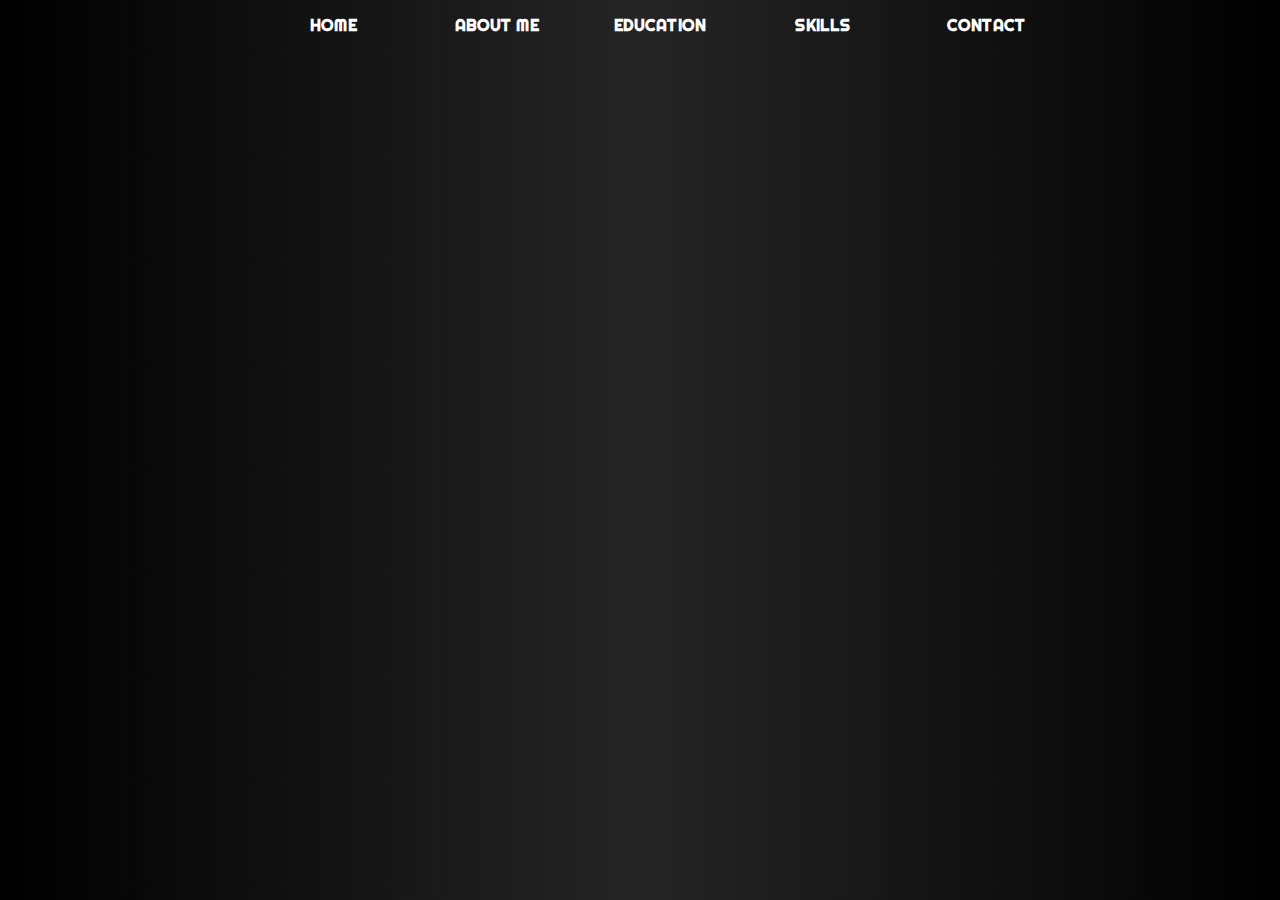
<file: index.html>
<!DOCTYPE html>
<head>
    <meta charset="UTF-8">
    <meta name="author" content="Dino Sisic">
    <title>Dino Sisic</title>
    <link rel="stylesheet" href="style.css">
</head>
    <body>
        <div class="main-navigation">
            <ul class="main--nav">
                <li class="nav">
                    <a href="index.html" id="home" target="" title="About me" class="btn-nav">
                        <strong>HOME</strong>
                    </a>
                </li>
                <li class="nav">
                    <a href="aboutMe.html" id="about" target="" title="About me" class="btn-nav">
                        <strong>ABOUT ME</strong>
                    </a>
                </li>
                <li class="nav">
                    <a href="education.html" id="education" target="" title="Education" class="btn-nav">
                        <strong>EDUCATION</strong>
                    </a>
                </li>
                <li class="nav">
                    <a href="skills.html" id="skills" target="" title="Experiance" class="btn-nav">
                        <strong>SKILLS</strong>
                    </a>
                </li>
                <li class="nav">
                    <a href="contact.html" id="contact" target="" title="More" class="btn-nav">
                        <strong>CONTACT</strong>
                    </a>                    
                </li>
            </ul>
        </div>

        <div class="first">
        
        <svg id="logo" width="735" height="114" viewBox="0 0 735 114" fill="none" xmlns="http://www.w3.org/2000/svg">
            <mask id="path-1-outside-1" maskUnits="userSpaceOnUse" x="0.0880127" y="0.335999" width="735" height="113" fill="black">
            <rect fill="white" x="0.0880127" y="0.335999" width="735" height="113"/>
            <path id="letter" d="M36.336 6.632C47.28 6.632 56.736 8.696 64.704 12.824C72.768 16.856 78.912 22.664 83.136 30.248C87.456 37.832 89.616 46.76 89.616 57.032C89.616 67.304 87.456 76.232 83.136 83.816C78.912 91.304 72.768 97.064 64.704 101.096C56.736 105.032 47.28 107 36.336 107H5.08801V6.632H36.336ZM36.336 96.2C49.296 96.2 59.184 92.792 66 85.976C72.816 79.064 76.224 69.416 76.224 57.032C76.224 44.552 72.768 34.808 65.856 27.8C59.04 20.792 49.2 17.288 36.336 17.288H18.192V96.2H36.336Z"/>
            <path id="letter" d="M120.005 6.632V107H106.901V6.632H120.005Z"/>
            <path id="letter" d="M221.25 107H208.146L155.442 27.08V107H142.338V6.488H155.442L208.146 86.264V6.488H221.25V107Z"/>
            <path id="letter" d="M289.092 108.008C279.78 108.008 271.284 105.848 263.604 101.528C255.924 97.112 249.828 91.016 245.316 83.24C240.9 75.368 238.692 66.536 238.692 56.744C238.692 46.952 240.9 38.168 245.316 30.392C249.828 22.52 255.924 16.424 263.604 12.104C271.284 7.688 279.78 5.48 289.092 5.48C298.5 5.48 307.044 7.688 314.724 12.104C322.404 16.424 328.452 22.472 332.868 30.248C337.284 38.024 339.492 46.856 339.492 56.744C339.492 66.632 337.284 75.464 332.868 83.24C328.452 91.016 322.404 97.112 314.724 101.528C307.044 105.848 298.5 108.008 289.092 108.008ZM289.092 96.632C296.1 96.632 302.388 95 307.956 91.736C313.62 88.472 318.036 83.816 321.204 77.768C324.468 71.72 326.1 64.712 326.1 56.744C326.1 48.68 324.468 41.672 321.204 35.72C318.036 29.672 313.668 25.016 308.1 21.752C302.532 18.488 296.196 16.856 289.092 16.856C281.988 16.856 275.652 18.488 270.084 21.752C264.516 25.016 260.1 29.672 256.836 35.72C253.668 41.672 252.084 48.68 252.084 56.744C252.084 64.712 253.668 71.72 256.836 77.768C260.1 83.816 264.516 88.472 270.084 91.736C275.748 95 282.084 96.632 289.092 96.632Z"/>
            <path id="letter" d="M427.006 108.008C420.382 108.008 414.43 106.856 409.15 104.552C403.966 102.152 399.886 98.888 396.91 94.76C393.934 90.536 392.398 85.688 392.302 80.216H406.27C406.75 84.92 408.67 88.904 412.03 92.168C415.486 95.336 420.478 96.92 427.006 96.92C433.246 96.92 438.142 95.384 441.694 92.312C445.342 89.144 447.166 85.112 447.166 80.216C447.166 76.376 446.11 73.256 443.998 70.856C441.886 68.456 439.246 66.632 436.078 65.384C432.91 64.136 428.638 62.792 423.262 61.352C416.638 59.624 411.31 57.896 407.278 56.168C403.342 54.44 399.934 51.752 397.054 48.104C394.27 44.36 392.878 39.368 392.878 33.128C392.878 27.656 394.27 22.808 397.054 18.584C399.838 14.36 403.726 11.096 408.718 8.792C413.806 6.488 419.614 5.336 426.142 5.336C435.55 5.336 443.23 7.688 449.182 12.392C455.23 17.096 458.638 23.336 459.406 31.112H445.006C444.526 27.272 442.51 23.912 438.958 21.032C435.406 18.056 430.702 16.568 424.846 16.568C419.374 16.568 414.91 18.008 411.454 20.888C407.998 23.672 406.27 27.608 406.27 32.696C406.27 36.344 407.278 39.32 409.294 41.624C411.406 43.928 413.95 45.704 416.926 46.952C419.998 48.104 424.27 49.448 429.742 50.984C436.366 52.808 441.694 54.632 445.726 56.456C449.758 58.184 453.214 60.92 456.094 64.664C458.974 68.312 460.414 73.304 460.414 79.64C460.414 84.536 459.118 89.144 456.526 93.464C453.934 97.784 450.094 101.288 445.006 103.976C439.918 106.664 433.918 108.008 427.006 108.008Z"/>
            <path id="letter" d="M492.801 6.632V107H479.697V6.632H492.801Z"/>
            <path id="letter" d="M546.959 108.008C540.335 108.008 534.383 106.856 529.103 104.552C523.919 102.152 519.839 98.888 516.863 94.76C513.887 90.536 512.351 85.688 512.255 80.216H526.223C526.703 84.92 528.623 88.904 531.983 92.168C535.439 95.336 540.431 96.92 546.959 96.92C553.199 96.92 558.095 95.384 561.647 92.312C565.295 89.144 567.119 85.112 567.119 80.216C567.119 76.376 566.063 73.256 563.951 70.856C561.839 68.456 559.199 66.632 556.031 65.384C552.863 64.136 548.591 62.792 543.215 61.352C536.591 59.624 531.263 57.896 527.231 56.168C523.295 54.44 519.887 51.752 517.007 48.104C514.223 44.36 512.831 39.368 512.831 33.128C512.831 27.656 514.223 22.808 517.007 18.584C519.791 14.36 523.679 11.096 528.671 8.792C533.759 6.488 539.567 5.336 546.095 5.336C555.503 5.336 563.183 7.688 569.135 12.392C575.183 17.096 578.591 23.336 579.359 31.112H564.959C564.479 27.272 562.463 23.912 558.911 21.032C555.359 18.056 550.655 16.568 544.799 16.568C539.327 16.568 534.863 18.008 531.407 20.888C527.951 23.672 526.223 27.608 526.223 32.696C526.223 36.344 527.231 39.32 529.247 41.624C531.359 43.928 533.903 45.704 536.879 46.952C539.951 48.104 544.223 49.448 549.695 50.984C556.319 52.808 561.647 54.632 565.679 56.456C569.711 58.184 573.167 60.92 576.047 64.664C578.927 68.312 580.367 73.304 580.367 79.64C580.367 84.536 579.071 89.144 576.479 93.464C573.887 97.784 570.047 101.288 564.959 103.976C559.871 106.664 553.871 108.008 546.959 108.008Z"/>
            <path id="letter" d="M612.755 6.632V107H599.651V6.632H612.755Z"/>
            <path id="letter" d="M630.192 56.744C630.192 46.952 632.4 38.168 636.816 30.392C641.232 22.52 647.232 16.376 654.816 11.96C662.496 7.544 670.992 5.336 680.304 5.336C691.248 5.336 700.8 7.976 708.96 13.256C717.12 18.536 723.072 26.024 726.816 35.72H711.12C708.336 29.672 704.304 25.016 699.024 21.752C693.84 18.488 687.6 16.856 680.304 16.856C673.296 16.856 667.008 18.488 661.44 21.752C655.872 25.016 651.504 29.672 648.336 35.72C645.168 41.672 643.584 48.68 643.584 56.744C643.584 64.712 645.168 71.72 648.336 77.768C651.504 83.72 655.872 88.328 661.44 91.592C667.008 94.856 673.296 96.488 680.304 96.488C687.6 96.488 693.84 94.904 699.024 91.736C704.304 88.472 708.336 83.816 711.12 77.768H726.816C723.072 87.368 717.12 94.808 708.96 100.088C700.8 105.272 691.248 107.864 680.304 107.864C670.992 107.864 662.496 105.704 654.816 101.384C647.232 96.968 641.232 90.872 636.816 83.096C632.4 75.32 630.192 66.536 630.192 56.744Z"/>
            </mask>
            <path id="letter" d="M36.336 6.632C47.28 6.632 56.736 8.696 64.704 12.824C72.768 16.856 78.912 22.664 83.136 30.248C87.456 37.832 89.616 46.76 89.616 57.032C89.616 67.304 87.456 76.232 83.136 83.816C78.912 91.304 72.768 97.064 64.704 101.096C56.736 105.032 47.28 107 36.336 107H5.08801V6.632H36.336ZM36.336 96.2C49.296 96.2 59.184 92.792 66 85.976C72.816 79.064 76.224 69.416 76.224 57.032C76.224 44.552 72.768 34.808 65.856 27.8C59.04 20.792 49.2 17.288 36.336 17.288H18.192V96.2H36.336Z" stroke="white" stroke-width="10" mask="url(#path-1-outside-1)"/>
            <path id="letter" d="M120.005 6.632V107H106.901V6.632H120.005Z" stroke="white" stroke-width="10" mask="url(#path-1-outside-1)"/>
            <path id="letter" d="M221.25 107H208.146L155.442 27.08V107H142.338V6.488H155.442L208.146 86.264V6.488H221.25V107Z" stroke="white" stroke-width="10" mask="url(#path-1-outside-1)"/>
            <path id="letter" d="M289.092 108.008C279.78 108.008 271.284 105.848 263.604 101.528C255.924 97.112 249.828 91.016 245.316 83.24C240.9 75.368 238.692 66.536 238.692 56.744C238.692 46.952 240.9 38.168 245.316 30.392C249.828 22.52 255.924 16.424 263.604 12.104C271.284 7.688 279.78 5.48 289.092 5.48C298.5 5.48 307.044 7.688 314.724 12.104C322.404 16.424 328.452 22.472 332.868 30.248C337.284 38.024 339.492 46.856 339.492 56.744C339.492 66.632 337.284 75.464 332.868 83.24C328.452 91.016 322.404 97.112 314.724 101.528C307.044 105.848 298.5 108.008 289.092 108.008ZM289.092 96.632C296.1 96.632 302.388 95 307.956 91.736C313.62 88.472 318.036 83.816 321.204 77.768C324.468 71.72 326.1 64.712 326.1 56.744C326.1 48.68 324.468 41.672 321.204 35.72C318.036 29.672 313.668 25.016 308.1 21.752C302.532 18.488 296.196 16.856 289.092 16.856C281.988 16.856 275.652 18.488 270.084 21.752C264.516 25.016 260.1 29.672 256.836 35.72C253.668 41.672 252.084 48.68 252.084 56.744C252.084 64.712 253.668 71.72 256.836 77.768C260.1 83.816 264.516 88.472 270.084 91.736C275.748 95 282.084 96.632 289.092 96.632Z" stroke="white" stroke-width="10" mask="url(#path-1-outside-1)"/>
            <path id="letter" d="M427.006 108.008C420.382 108.008 414.43 106.856 409.15 104.552C403.966 102.152 399.886 98.888 396.91 94.76C393.934 90.536 392.398 85.688 392.302 80.216H406.27C406.75 84.92 408.67 88.904 412.03 92.168C415.486 95.336 420.478 96.92 427.006 96.92C433.246 96.92 438.142 95.384 441.694 92.312C445.342 89.144 447.166 85.112 447.166 80.216C447.166 76.376 446.11 73.256 443.998 70.856C441.886 68.456 439.246 66.632 436.078 65.384C432.91 64.136 428.638 62.792 423.262 61.352C416.638 59.624 411.31 57.896 407.278 56.168C403.342 54.44 399.934 51.752 397.054 48.104C394.27 44.36 392.878 39.368 392.878 33.128C392.878 27.656 394.27 22.808 397.054 18.584C399.838 14.36 403.726 11.096 408.718 8.792C413.806 6.488 419.614 5.336 426.142 5.336C435.55 5.336 443.23 7.688 449.182 12.392C455.23 17.096 458.638 23.336 459.406 31.112H445.006C444.526 27.272 442.51 23.912 438.958 21.032C435.406 18.056 430.702 16.568 424.846 16.568C419.374 16.568 414.91 18.008 411.454 20.888C407.998 23.672 406.27 27.608 406.27 32.696C406.27 36.344 407.278 39.32 409.294 41.624C411.406 43.928 413.95 45.704 416.926 46.952C419.998 48.104 424.27 49.448 429.742 50.984C436.366 52.808 441.694 54.632 445.726 56.456C449.758 58.184 453.214 60.92 456.094 64.664C458.974 68.312 460.414 73.304 460.414 79.64C460.414 84.536 459.118 89.144 456.526 93.464C453.934 97.784 450.094 101.288 445.006 103.976C439.918 106.664 433.918 108.008 427.006 108.008Z" stroke="white" stroke-width="10" mask="url(#path-1-outside-1)"/>
            <path id="letter" d="M492.801 6.632V107H479.697V6.632H492.801Z" stroke="white" stroke-width="10" mask="url(#path-1-outside-1)"/>
            <path id="letter" d="M546.959 108.008C540.335 108.008 534.383 106.856 529.103 104.552C523.919 102.152 519.839 98.888 516.863 94.76C513.887 90.536 512.351 85.688 512.255 80.216H526.223C526.703 84.92 528.623 88.904 531.983 92.168C535.439 95.336 540.431 96.92 546.959 96.92C553.199 96.92 558.095 95.384 561.647 92.312C565.295 89.144 567.119 85.112 567.119 80.216C567.119 76.376 566.063 73.256 563.951 70.856C561.839 68.456 559.199 66.632 556.031 65.384C552.863 64.136 548.591 62.792 543.215 61.352C536.591 59.624 531.263 57.896 527.231 56.168C523.295 54.44 519.887 51.752 517.007 48.104C514.223 44.36 512.831 39.368 512.831 33.128C512.831 27.656 514.223 22.808 517.007 18.584C519.791 14.36 523.679 11.096 528.671 8.792C533.759 6.488 539.567 5.336 546.095 5.336C555.503 5.336 563.183 7.688 569.135 12.392C575.183 17.096 578.591 23.336 579.359 31.112H564.959C564.479 27.272 562.463 23.912 558.911 21.032C555.359 18.056 550.655 16.568 544.799 16.568C539.327 16.568 534.863 18.008 531.407 20.888C527.951 23.672 526.223 27.608 526.223 32.696C526.223 36.344 527.231 39.32 529.247 41.624C531.359 43.928 533.903 45.704 536.879 46.952C539.951 48.104 544.223 49.448 549.695 50.984C556.319 52.808 561.647 54.632 565.679 56.456C569.711 58.184 573.167 60.92 576.047 64.664C578.927 68.312 580.367 73.304 580.367 79.64C580.367 84.536 579.071 89.144 576.479 93.464C573.887 97.784 570.047 101.288 564.959 103.976C559.871 106.664 553.871 108.008 546.959 108.008Z" stroke="white" stroke-width="10" mask="url(#path-1-outside-1)"/>
            <path id="letter" d="M612.755 6.632V107H599.651V6.632H612.755Z" stroke="white" stroke-width="10" mask="url(#path-1-outside-1)"/>
            <path id="letter" d="M630.192 56.744C630.192 46.952 632.4 38.168 636.816 30.392C641.232 22.52 647.232 16.376 654.816 11.96C662.496 7.544 670.992 5.336 680.304 5.336C691.248 5.336 700.8 7.976 708.96 13.256C717.12 18.536 723.072 26.024 726.816 35.72H711.12C708.336 29.672 704.304 25.016 699.024 21.752C693.84 18.488 687.6 16.856 680.304 16.856C673.296 16.856 667.008 18.488 661.44 21.752C655.872 25.016 651.504 29.672 648.336 35.72C645.168 41.672 643.584 48.68 643.584 56.744C643.584 64.712 645.168 71.72 648.336 77.768C651.504 83.72 655.872 88.328 661.44 91.592C667.008 94.856 673.296 96.488 680.304 96.488C687.6 96.488 693.84 94.904 699.024 91.736C704.304 88.472 708.336 83.816 711.12 77.768H726.816C723.072 87.368 717.12 94.808 708.96 100.088C700.8 105.272 691.248 107.864 680.304 107.864C670.992 107.864 662.496 105.704 654.816 101.384C647.232 96.968 641.232 90.872 636.816 83.096C632.4 75.32 630.192 66.536 630.192 56.744Z" stroke="white" stroke-width="10" mask="url(#path-1-outside-1)"/>
            </svg>
            
            <h1 class="w1">WELCOME</h1>
            
        </div>
        <script type="text/javascript" src="app.js"></script>
    </body>
</html>
</file>
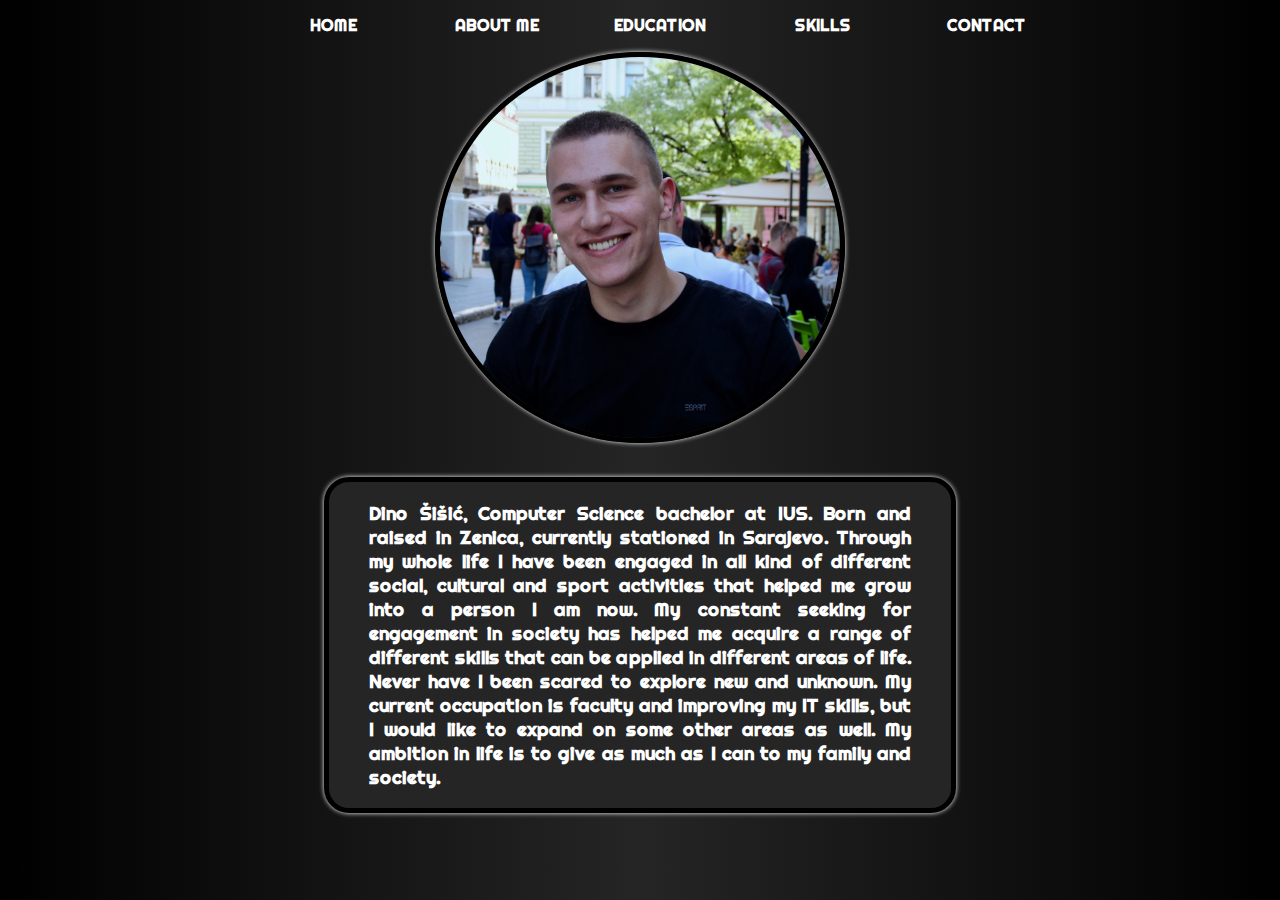
<file: aboutMe.html>
<!DOCTYPE html>
<head>
    <meta charset="UTF-8">
    <meta name="author" content="Dino Sisic">
    <title>Dino Sisic</title>
    <link rel="stylesheet" href="style.css">
</head>
    <body>
        <div class="main-navigation">
            <ul class="main--nav">
                <li class="nav">
                    <a href="index.html" id="home" target="" title="About me" class="btn-nav">
                        <strong>HOME</strong>
                    </a>
                </li>
                <li class="nav">
                    <a href="aboutMe.html" id="about" target="" title="About me" class="btn-nav">
                        <strong>ABOUT ME</strong>
                    </a>
                </li>
                <li class="nav">
                    <a href="education.html" id="education" target="" title="Education" class="btn-nav">
                        <strong>EDUCATION</strong>
                    </a>
                </li>
                <li class="nav">
                    <a href="skills.html" id="skills" target="" title="Experiance" class="btn-nav">
                        <strong>SKILLS</strong>
                    </a>
                </li>
                <li class="nav">
                    <a href="contact.html" id="contact" target="" title="More" class="btn-nav">
                        <strong>CONTACT</strong>
                    </a>                    
                </li>
            </ul>
        </div>

        <div class="two">
            <div class="image">
                <img class="img" src="media/Dino.jpg">
            </div>
            <div class="container">
                <div class="text">
                    <h3 class="text">
                        Dino Šišić, Computer Science bachelor at IUS. Born and raised in Zenica, 
                        currently stationed in Sarajevo. Through my whole life I have been engaged 
                        in all kind of different social, cultural and sport activities that helped 
                        me grow into a person I am now. My constant seeking for engagement in society 
                        has helped me acquire a range of different skills that can be applied in 
                        different areas of life. Never have I been scared to explore new and unknown. 
                        My current occupation is faculty and improving my IT skills, but I would like 
                        to expand on some other areas as well. My ambition in life is to give as much 
                        as I can to my family and society.
                    </h3>
                </div>
            </div>
        </div>
    </body>
</html>
</file>
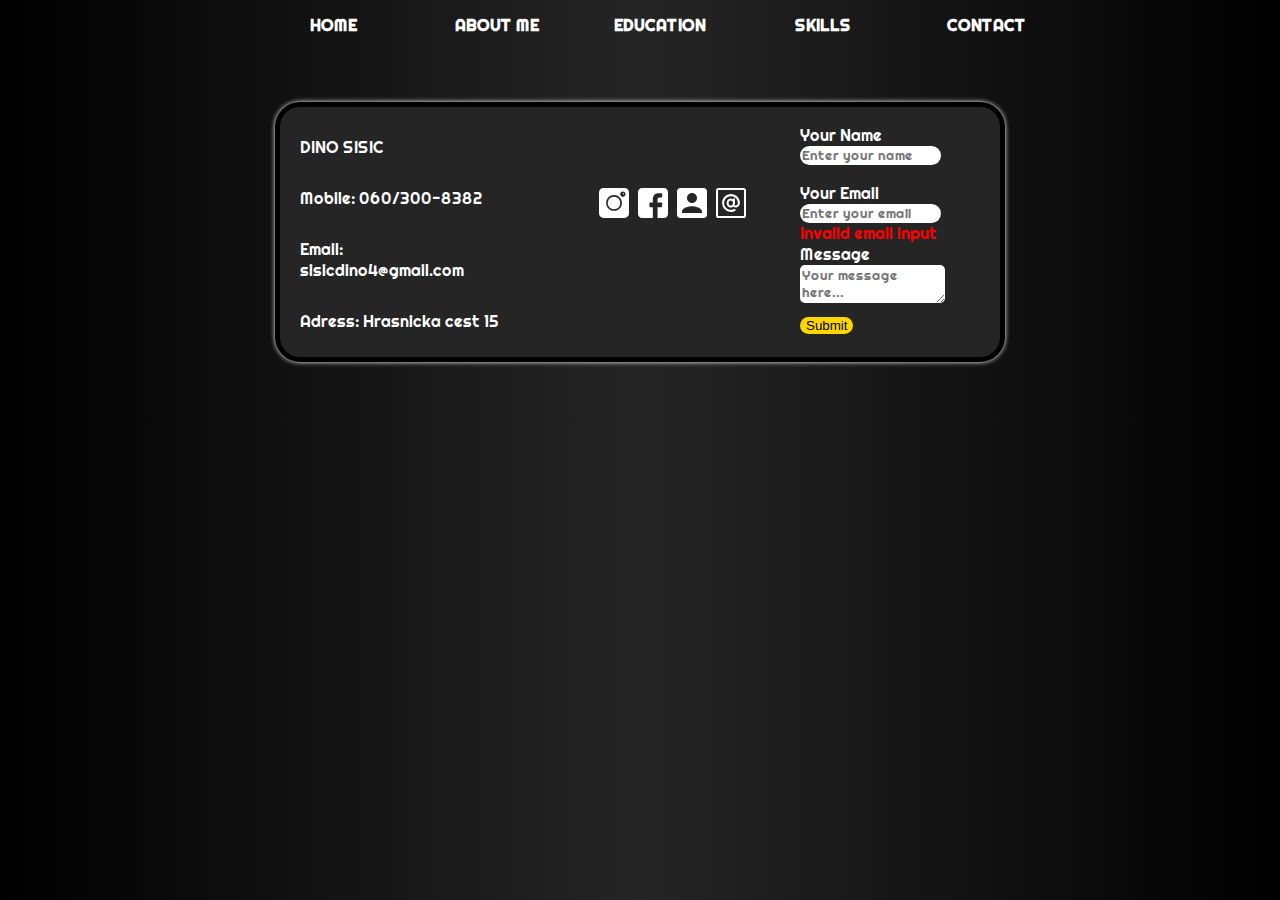
<file: contactFailed.html>
<!DOCTYPE html>
<head>
    <meta charset="UTF-8">
    <meta name="author" content="Dino Sisic">
    <title>Dino Sisic</title>
    <link rel="stylesheet" href="style.css">
</head>
    <body>
        <div class="main-navigation">
            <ul class="main--nav">
                <li class="nav">
                    <a href="index.html" id="home" target="" title="About me" class="btn-nav">
                        <strong>HOME</strong>
                    </a>
                </li>
                <li class="nav">
                    <a href="aboutMe.html" id="about" target="" title="About me" class="btn-nav">
                        <strong>ABOUT ME</strong>
                    </a>
                </li>
                <li class="nav">
                    <a href="education.html" id="education" target="" title="Education" class="btn-nav">
                        <strong>EDUCATION</strong>
                    </a>
                </li>
                <li class="nav">
                    <a href="skills.html" id="skills" target="" title="Experiance" class="btn-nav">
                        <strong>SKILLS</strong>
                    </a>
                </li>
                <li class="nav">
                    <a href="contact.html" id="contact" target="" title="More" class="btn-nav">
                        <strong>CONTACT</strong>
                    </a>                    
                </li>
            </ul>
        </div>

        <div class="five">
            <div class="contact">
                <div class="info">
                    <p>DINO SISIC</p>
                    <p>Mobile: 060/300-8382</p>
                    <p>Email: sisicdino4@gmail.com</p>
                    <p>Adress: Hrasnicka cest 15</p>
                </div>
                <div class="social-media">                
                    <ul class="media--list">
                        <li class="media">
                            <a href="https://www.instagram.com/nodarra/" target="_blank" title="Instagram" class="btn"> 
                                <img class="instagram" src="icon/instagram.svg">
                            </a>
                        </li>
                        <li class="media">
                            <a href="https://www.facebook.com/dino.n.sisic" target="_blank" title="Facebook" class="btn"> 
                                <img class="facebook" src="icon/fb.svg">
                            </a>
                        </li>
                        <li class="media">
                            <a href="https://www.upwork.com/ab/find-work/" target="_blank" title="UpWork" class="btn"> 
                                <img class="upwork" src="icon/upwork.svg">
                            </a>
                        </li>
                        <li class="media">
                            <a href="mailto:sisicdino4@gmail.com" target="_top" title="Email" class="btn">
                                <img class="email" src="icon/mail-agenda.svg">
                            </a>
                        </li>
                    </ul>                   
                </div>
                <div class="mess">
                    <form class="contact-me" action="insert.php" method="POST">                
                        <div class="name-input">
                            <br>
                            <span>Your Name</span>
                            <input class="input-name" type="text" name="name" placeholder="Enter your name" required>
                            <br>
                        </div>
        
                        <div class="email-input">
                            <br>
                            <span>Your Email</span>
                            <input class="input-email" type="text" name="email" placeholder="Enter your email" required>
                            <p class="error">Invalid email input</p>
                        </div>
        
                        <div class="message-input">
                            <span>Message</span>
                            <textarea class="input-text" name="message" placeholder="Your message here..." required></textarea>
                            <br>
                        </div>      
                        <input class="contact-form-btn" type="submit" value="Submit">
                    </form>
                </div>
                </div>
            </div>
        </div>
        <script type="text/javascript" src="app.js"></script>
    </body>
</html>
</file>
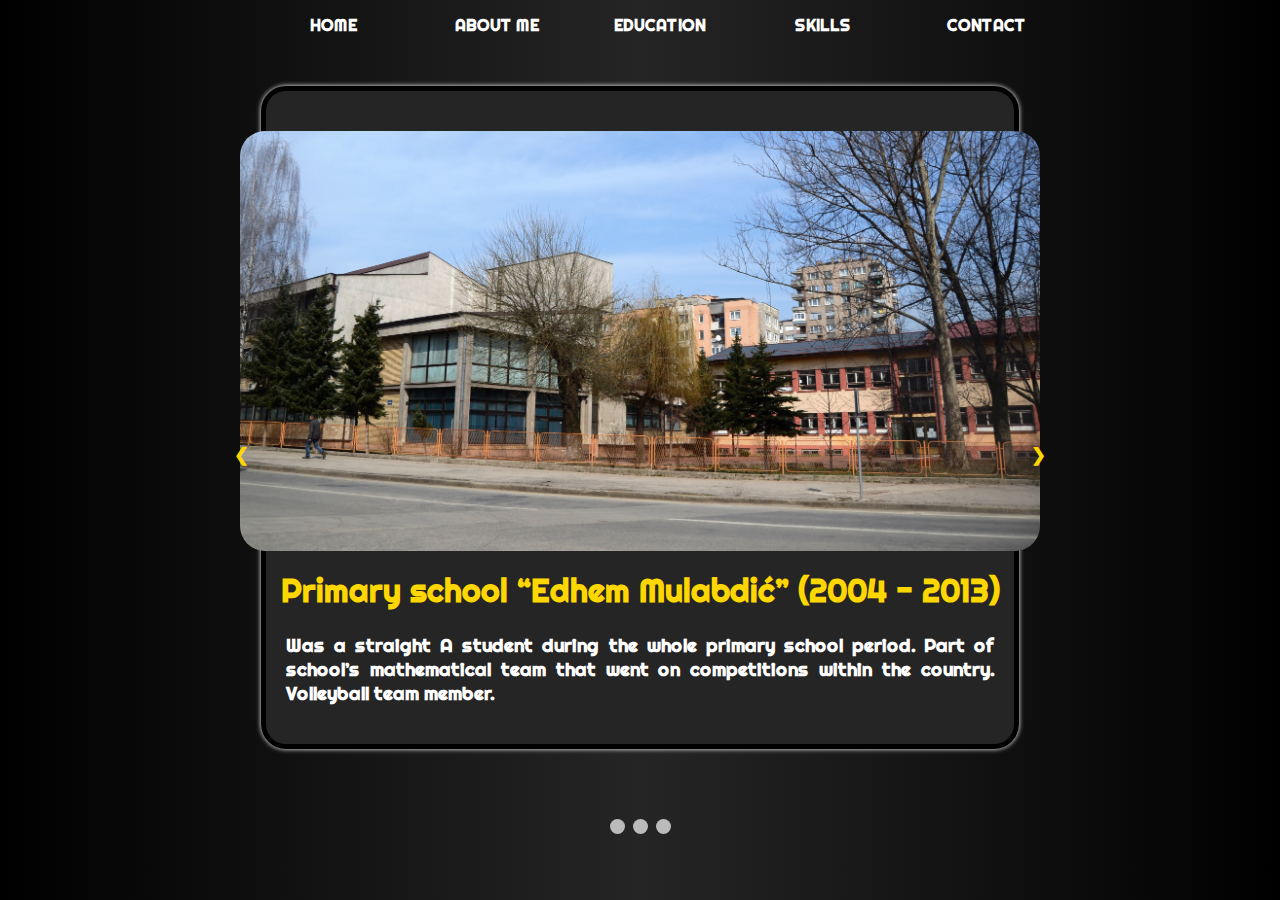
<file: education.html>
<!DOCTYPE html>
<head>
    <meta charset="UTF-8">
    <meta name="author" content="Dino Sisic">
    <title>Dino Sisic</title>
    <link rel="stylesheet" href="style.css">
</head>
    <body>
        <div class="main-navigation">
            <ul class="main--nav">
                <li class="nav">
                    <a href="index.html" id="home" target="" title="About me" class="btn-nav">
                        <strong>HOME</strong>
                    </a>
                </li>
                <li class="nav">
                    <a href="aboutMe.html" id="about" target="" title="About me" class="btn-nav">
                        <strong>ABOUT ME</strong>
                    </a>
                </li>
                <li class="nav">
                    <a href="education.html" id="education" target="" title="Education" class="btn-nav">
                        <strong>EDUCATION</strong>
                    </a>
                </li>
                <li class="nav">
                    <a href="skills.html" id="skills" target="" title="Experiance" class="btn-nav">
                        <strong>SKILLS</strong>
                    </a>
                </li>
                <li class="nav">
                    <a href="contact.html" id="contact" target="" title="More" class="btn-nav">
                        <strong>CONTACT</strong>
                    </a>                    
                </li>
            </ul>
        </div>

        <div class="three">  
            <div class="page-one">
                <img class="skola1" src="media/oskola.jpg">
                <div class="description">
                    <h1 class="heading">Primary school “Edhem Mulabdić” (2004 - 2013)</h1>
                    <h3 class="text">
                        Was a straight A student during the whole primary school period. 
                        Part of school’s mathematical team that went on competitions within 
                        the country. Volleyball team member.
                    </h3>
                </div>
            </div>

            <div class="page-one">
                <img class="skola1" src="media/sskola.jpg">
                <div class="description">
                    <h1 class="heading">High School “Prva Gimnazija u Zenici” (2013 - 2017)</h1>
                    <h3 class="text">
                        A class student. Involved in school projects “Improvement of turismo in BiH”. 
                        Debate team member, organized by English professors. Part of debate group that 
                        went on mountain Bjelašnica to talk about relations between ethnical groups in BiH, 
                        organized by US Embassy. Participant in European Youth Parliament debates.
                    </h3>
                </div>
            </div>

            <div class="page-one">
                <img class="skola1" src="media/ius.jpg">
                <div class="description">
                    <h1 class="heading">University International University of Sarajevo (FENS) (2017- )</h1>
                    <h3 class="text">
                        Third year bachelor student. Member of a faculty group DEVIUS (Developers IUS)
                    </h3>
                </div>
            </div>

            <a class="prev" onclick="plusSlides(-1)">&#10094;</a>
            <a class="next" onclick="plusSlides(1)">&#10095;</a>

            <div class="slide-pointer">
                <span class="pointer" onclick="currentSlide(1)"></span> 
                <span class="pointer" onclick="currentSlide(2)"></span> 
                <span class="pointer" onclick="currentSlide(3)"></span> 
            </div>
        </div>
        <script src="app.js"></script>
    </body>
</html>
</file>
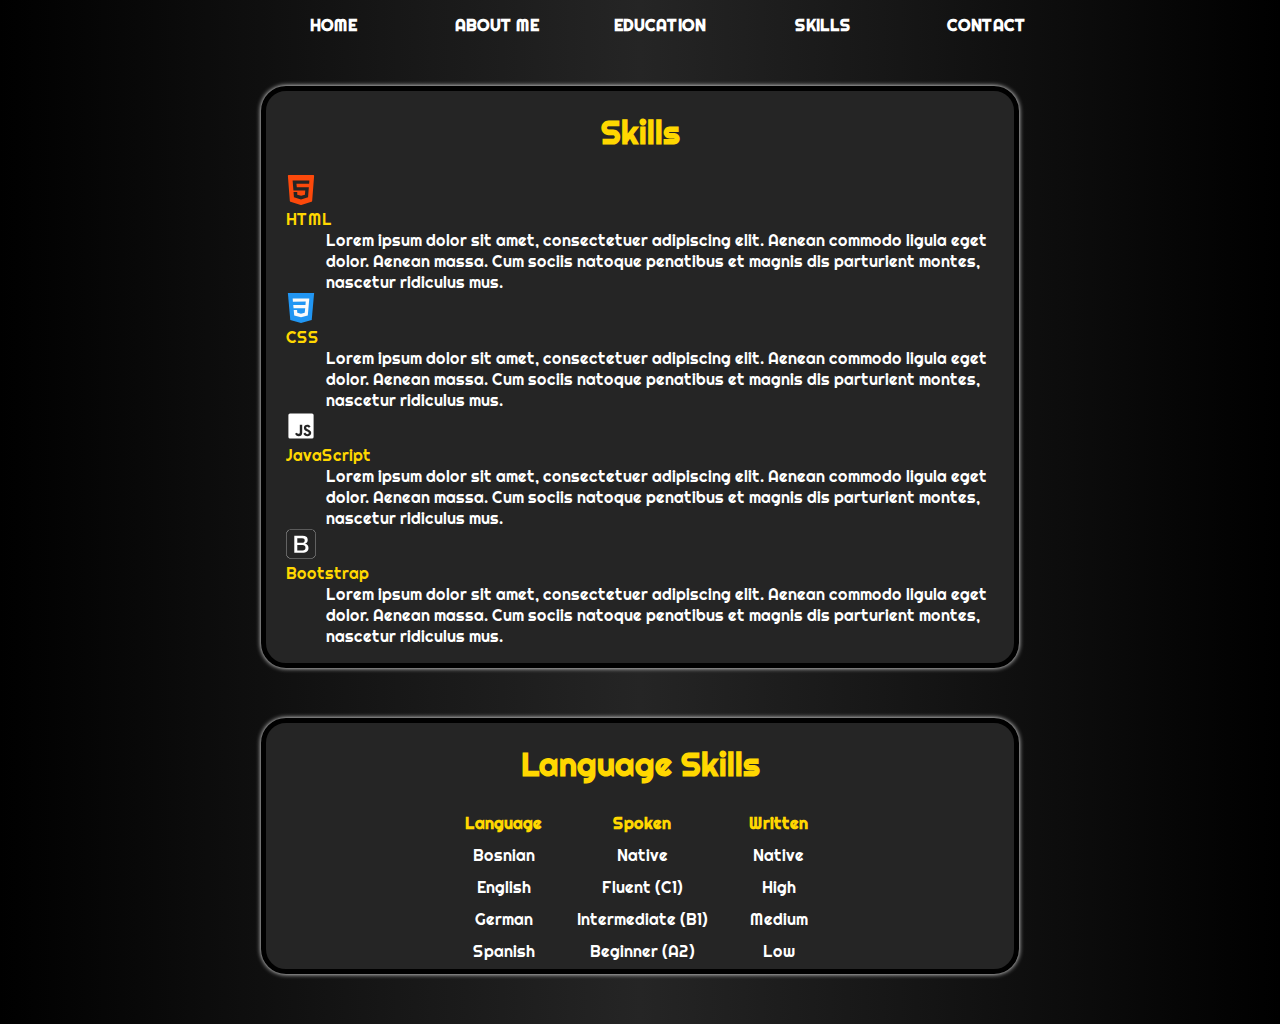
<file: skills.html>
<!DOCTYPE html>
<head>
    <meta charset="UTF-8">
    <meta name="author" content="Dino Sisic">
    <title>Dino Sisic</title>
    <link rel="stylesheet" href="style.css">
</head>
    <body>

        <div class="main-navigation">
            <ul class="main--nav">
                <li class="nav">
                    <a href="index.html" id="home" target="" title="About me" class="btn-nav">
                        <strong>HOME</strong>
                    </a>
                </li>
                <li class="nav">
                    <a href="aboutMe.html" id="about" target="" title="About me" class="btn-nav">
                        <strong>ABOUT ME</strong>
                    </a>
                </li>
                <li class="nav">
                    <a href="education.html" id="education" target="" title="Education" class="btn-nav">
                        <strong>EDUCATION</strong>
                    </a>
                </li>
                <li class="nav">
                    <a href="skills.html" id="skills" target="" title="Experiance" class="btn-nav">
                        <strong>SKILLS</strong>
                    </a>
                </li>
                <li class="nav">
                    <a href="contact.html" id="contact" target="" title="More" class="btn-nav">
                        <strong>CONTACT</strong>
                    </a>                    
                </li>
            </ul>
        </div>

        <div class="four">
            <div class="ser" id="services">
                <h1 class="ser-head">Skills</h1>

                <dl class="skills">
                    <img src="icon/html-5.svg"><dt>HTML</dt>
                        <dd>
                            Lorem ipsum dolor sit amet, consectetuer adipiscing elit. Aenean commodo ligula eget dolor. 
                            Aenean massa. Cum sociis natoque penatibus et magnis dis parturient montes, nascetur ridiculus mus.
                        </dd>
                    <img src="icon/CSS.svg"><dt>CSS</dt>
                        <dd>
                            Lorem ipsum dolor sit amet, consectetuer adipiscing elit. Aenean commodo ligula eget dolor. 
                            Aenean massa. Cum sociis natoque penatibus et magnis dis parturient montes, nascetur ridiculus mus.
                        </dd>
                    <img src="icon/Javascript.svg"><dt>JavaScript</dt>
                        <dd>
                            Lorem ipsum dolor sit amet, consectetuer adipiscing elit. Aenean commodo ligula eget dolor. 
                            Aenean massa. Cum sociis natoque penatibus et magnis dis parturient montes, nascetur ridiculus mus.
                        </dd>
                    <img class="boot" src="icon/Bootstrap.svg"><dt>Bootstrap</dt>
                        <dd>
                            Lorem ipsum dolor sit amet, consectetuer adipiscing elit. Aenean commodo ligula eget dolor. 
                            Aenean massa. Cum sociis natoque penatibus et magnis dis parturient montes, nascetur ridiculus mus.
                        </dd>
                </dl>
            </div>

            <div class="lang" id="languages">
                <h1 class="lang--skills">Language Skills</h1>

                <table class="lang--table">
                    <tr>
                        <th>Language</th>
                        <th>Spoken</th>
                        <th>Written</th>
                    </tr>
                    <tr>
                        <td>Bosnian</td>
                        <td>Native</td>
                        <td>Native</td>
                    </tr>
                    <tr>
                        <td>English</td>
                        <td>Fluent (C1)</td>
                        <td>High</td>
                    </tr>
                    <tr>
                        <td>German</td>
                        <td>Intermediate (B1)</td>
                        <td>Medium</td>
                    </tr>
                    <tr>
                        <td>Spanish</td>
                        <td>Beginner (A2)</td>
                        <td>Low</td>
                    </tr>
                </table>
            </div>
        </div>
        <script src="app.js"></script>
    </body>
</html>
</file>
<file: style.css>
/* Styles */

@import url('https://fonts.googleapis.com/css?family=Righteous&display=swap');

body {
    background: #000000;  /* fallback for old browsers */
    background: -webkit-linear-gradient(to right , #000000, #252525, #000000);
    background: linear-gradient(to right ,#000000, #252525, #000000); 
}

.img {
  max-width: 400px;
  position: relative;
  top: 10%;
  left: 50%;
  transform: translate(-50%);
  border-radius: 50%;
  border: 5px solid #000000;
  box-shadow: 0 0 5px #fff;
}


.container {
  position: relative;
  margin-left: 25%;
  margin-right: 25%;
  margin-bottom: 50px;
  margin-top: 30px;
  display: inline-flex;
  background: #252525;
  border-radius: 25px;
  border: 5px solid #000000;
  box-shadow: 0 0 5px #fff;
}

.text {
  margin-left: 20px;
  margin-right: 20px;
  color: #fff;
  font-family: 'Righteous', cursive;
  text-align: justify;
}

.skola1 {
  width: 800px;
  position: relative;
  top: 40px;
  left: 50%;
  transform: translate(-50%);
  border-radius: 25px;
}

.description {
  margin-top: 55px;
  padding-bottom: 20px;
}

.slide-pointer {
  text-align: center;
  padding: 20px;
}

.pointer {
  cursor: pointer;
  height: 15px;
  width: 15px;
  margin: 0 2px;
  background-color: #bbb;
  border-radius: 50%;
  display: inline-block;
  transition: background-color 0.6s ease;
}

.active, .pointer:hover {
  background-color: #717171;
}

.ser {
  margin-top: 50px;
  margin-left: 20%;
  margin-right: 20%;
  background: #252525;
  border-radius: 25px;
  border: 5px solid #000000;
  box-shadow: 0 0 5px #fff;
  margin-bottom: 50px;
}

.ser-head {
  font-family: 'Righteous', cursive;
  text-align: center;
  color: gold;
}

.skills {
  margin-left: 20px;
  margin-right: 20px;
}

.contact {
  display: inline-flex;
  margin-top: 50px;
  background: #252525;
  border-radius: 25px;
  border: 5px solid #000000;
  box-shadow: 0 0 5px #fff;
  margin-bottom: 50px;
  position: relative;
  left: 50%;
  transform: translate(-50%);
}

.info {
  margin-left: 20px;
  width: 200px;
  height: 250px;
}

p {
  margin-top: 30px;
  color: #fff;
  font-family: 'Righteous', cursive;
}

.social-media{
  width: 300px;
  text-align: center;
  margin-top: 65px;
}

span {
  color: #fff;
  font-family: 'Righteous', cursive;
}

.media--list {
  list-style-type: none;
}

.input-name {
  border: none;
  border-radius: 25px;
  font-family: 'Righteous', cursive;
}

.input-email {
  border: none;
  border-radius: 25px;
  font-family: 'Righteous', cursive;
}

.input-text {
  border: none;
  border-radius: 5px;
  font-family: 'Righteous', cursive;
}

.contact-form-btn {
  border-radius: 10px;
  border: black;
  background-color: gold;
  margin-top: 10px;
  outline: none;
}

.media {
  display: inline-block;
  margin-left: 5px;
}

.mess {
  width: 200px;
  height: 200px;
}


dt {
  color: gold;
  font-family: 'Righteous', cursive;
}

dd {
  color: #fff;
  font-family: 'Righteous', cursive;
}

.heading {
  color: gold;
  font-family: 'Righteous', cursive;
  text-align: center;
}

.page-one {
  margin-top: 50px;
  margin-left: 20%;
  margin-right: 20%;
  background: #252525;
  border-radius: 25px;
  border: 5px solid #000000;
  box-shadow: 0 0 5px #fff;
  margin-bottom: 50px;
}


.mine {
  width: 200px;
  height: 200px;
}

.main-navigation {
  text-align: center;
  list-style-type:none;
}

.nav {
  display: inline-block;
  line-height: 20px;
  background: transparent;
  width: 13%;
  text-decoration: none;
}

.btn-nav {
  color: #fff;
  text-decoration: none;
  font-family: 'Righteous', cursive;
}

.btn-nav:hover{
  text-shadow: 0px 0px 3px white;
}

.w1 {
  text-align: center;
  color: transparent;
  position: absolute;
  top: 80%;
  left: 50%;
  transform: translate(-50%,-50%);
  font-family: 'Righteous', cursive;
  animation: one ease forwards 3s;
  animation-delay: 3s;
}

.error {
  margin: 0;
  color: red;
  font-family: 'Righteous', cursive;
}

.prev, .next {
  cursor: pointer;
  position: absolute;
  top: 50%;
  width: auto;
  margin-top: -22px;
  padding: 16px;
  color: gold;
  font-weight: bold;
  font-size: 18px;
  transition: 0.6s ease;
  border-radius: 0 3px 3px 0;
  user-select: none;
}


.next {
  right: 17%;
  border-radius: 3px;
}

.prev {
  left: 17%;
  border-radius: 3px;
}

.prev:hover, .next:hover {
  background-color: white;
}

.lang {
  margin-left: 20%;
  margin-right: 20%;
  background: #252525;
  border-radius: 25px;
  border: 5px solid #000000;
  box-shadow: 0 0 5px #fff;
  margin-bottom: 50px;
}

.lang--skills {
  text-align: center;
  color: gold;
  font-family: 'Righteous', cursive;
}

.lang--table {
  position: relative;
  left: 50%;
  transform: translate(-50%);
}

tr {
  height: 30px;
}

th {
  color: gold;
  font-family: 'Righteous', cursive;
}

td {
  color: #fff;
  font-family: 'Righteous', cursive;
  padding-left: 20px;
  padding-right: 20px;
  text-align: center;
}

#logo {
  position: absolute;
  top: 50%;
  left: 50%;
  transform: translate(-50%,-50%);
  animation: fill 0.5s ease forwards 3.5s;
}

#logo path:nth-child(2){
  stroke-dasharray: 572px;
  stroke-dashoffset: 572px;
  animation: line-animation 2s ease forwards;
}

#logo path:nth-child(3){
  stroke-dasharray: 227px;
  stroke-dashoffset: 227px;
  animation: line-animation 2s ease forwards 0.3s;
}

#logo path:nth-child(4){
  stroke-dasharray: 609px;
  stroke-dashoffset: 609px;
  animation: line-animation 2s ease forwards 0.6s;
}

#logo path:nth-child(5){
  stroke-dasharray: 322px;
  stroke-dashoffset: 322px;
  animation: line-animation 2s ease forwards 0.9s;
}

#logo path:nth-child(6){
  stroke-dasharray: 495px;
  stroke-dashoffset: 495px;
  animation: line-animation 2s ease forwards 1.2s;
}

#logo path:nth-child(7){
  stroke-dasharray: 227px;
  stroke-dashoffset: 227px;
  animation: line-animation 2s ease forwards 1.5s;
}

#logo path:nth-child(8){
  stroke-dasharray: 495px;
  stroke-dashoffset: 495px;
  animation: line-animation 2s ease forwards 1.8s;
}

#logo path:nth-child(9){
  stroke-dasharray: 227px;
  stroke-dashoffset: 227px;
  animation: line-animation 2s ease forwards 2.1s;
}

#logo path:nth-child(10){
  stroke-dasharray: 509px;
  stroke-dashoffset: 509px;
  animation: line-animation 2s ease forwards 2.4s;
}

@keyframes line-animation {
  to{
    stroke-dashoffset: 0;
  }
}

@keyframes fill{
  from {
    fill: transparent;
  }
  to{
    fill: #fff;
  }
}

@keyframes one{
  to{
    color: #fff;
  }
}
</file>
